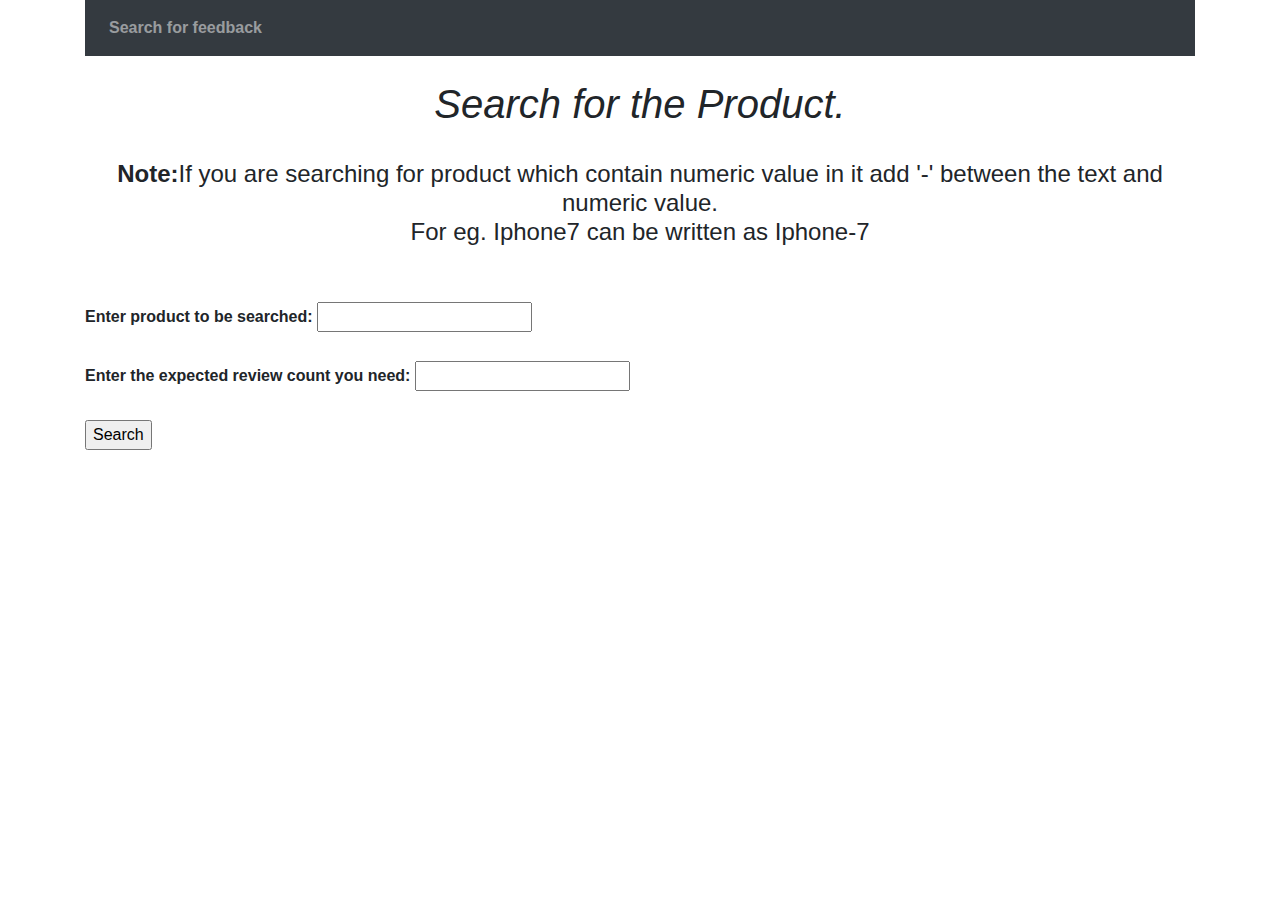
<file: modified scrapper/templates/index.html>
<!DOCTYPE html>
<html lang="en">
<head>
     <meta charset="UTF-8">
    <title>Scrapping Demo</title>
    <meta name="viewport" content="width=device-width, initial-scale=1">
    <link rel="stylesheet" href="https://maxcdn.bootstrapcdn.com/bootstrap/4.5.2/css/bootstrap.min.css">
    <script src="https://ajax.googleapis.com/ajax/libs/jquery/3.5.1/jquery.min.js"></script>
    <script src="https://cdnjs.cloudflare.com/ajax/libs/popper.js/1.16.0/umd/popper.min.js"></script>
    <script src="https://maxcdn.bootstrapcdn.com/bootstrap/4.5.2/js/bootstrap.min.js"></script>
</head>
<body>
    <div class="container">

        <nav class="navbar navbar-expand-sm bg-dark navbar-dark">
        <ul class="navbar-nav">
            <li class="nav-item">
            <a class="nav-link" href="/"><b>Search for feedback</b></a>
            </li>
        </ul>
        </nav>
        <div class="content">
            <br>
            <h1 style="text-align: center"><i>Search for the Product.</i></h1><br>
            <h4 style="text-align: center"><b>Note:</b>If you are searching for product which contain numeric value in it add '-'
                between the text and numeric value.<br>For eg. Iphone7 can be written as Iphone-7</h4><br><br>
             <div class="form">
                <form action="/" method="POST">
                    <label><b>Enter product to be searched:</b></label> <input type="text" name="content" id="content" ><br><br>
                    <label><b>Enter the expected review count you need:</b></label> <input type="text" name="expected_review" id="expected_review"><br><br>
                    <!--<label><b>If you have id with you enter here:</b></label> <input type="text" name="id" id="id" ><br><br>-->
                    <input type="submit" value="Search">
                </form>
             </div>
        </div>
    </div>
</body>
</html>
</file>
